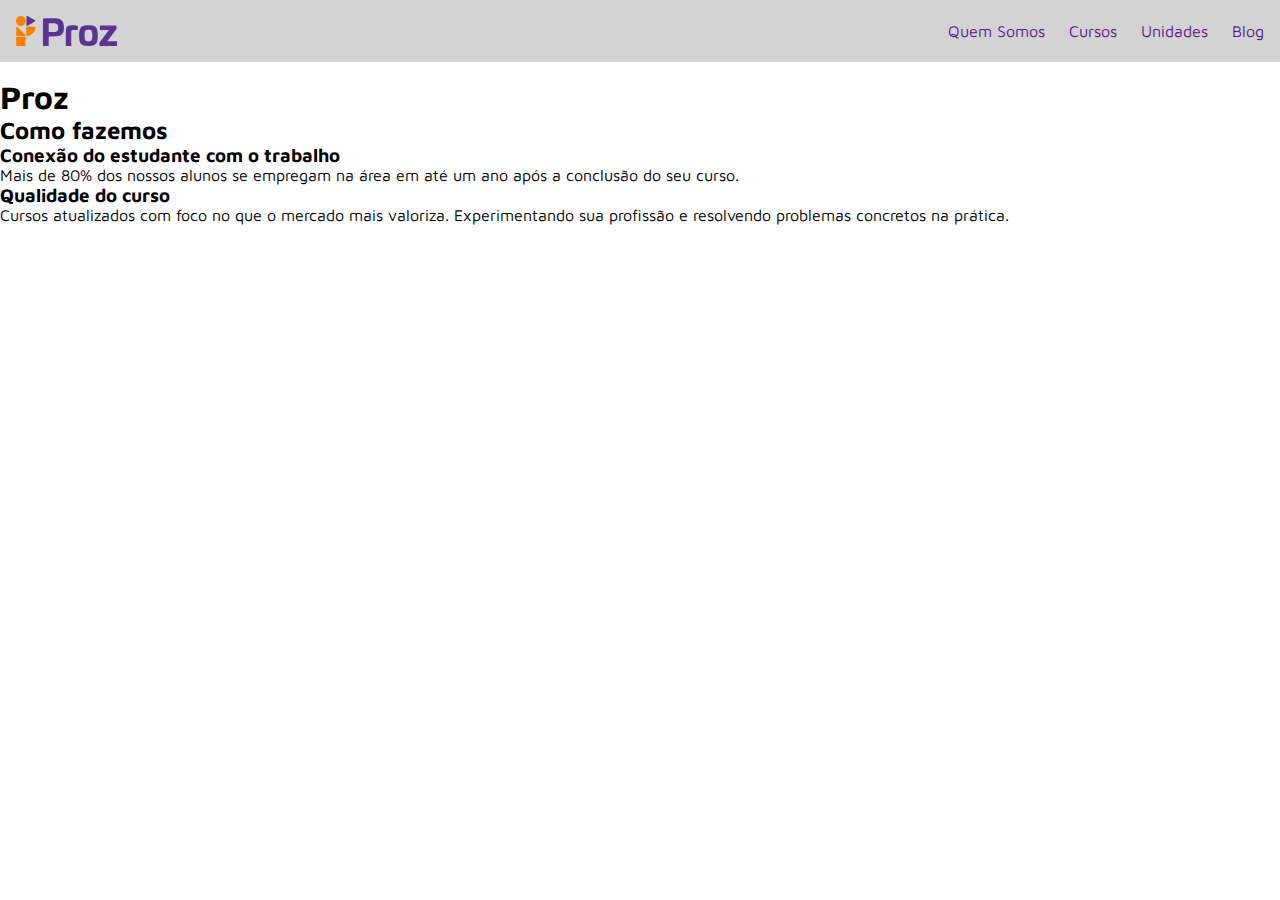
<file: aula-css-02/index.html>
<!DOCTYPE html>
<html lang="en">

<head>
  <meta charset="UTF-8">
  <meta http-equiv="X-UA-Compatible" content="IE=edge">
  <meta name="viewport" content="width=device-width, initial-scale=1.0">
  <!-- Links do Google Fonts -->
  <link rel="preconnect" href="https://fonts.googleapis.com">
  <link rel="preconnect" href="https://fonts.gstatic.com" crossorigin>
  <link href="https://fonts.googleapis.com/css2?family=Maven+Pro&display=swap" rel="stylesheet">
  <!-- Link do nosso arquivo CSS -->
  <link rel="stylesheet" href="style.css">
  <title>Proz Educação</title>
</head>

<body>
  <header>
    <img src="./img/logotipo_proz.svg" alt="logotipo da Proz Educação">
    <nav>
      <ul>
        <li>
          <a href="">Quem Somos</a>
        </li>
        <li>
          <a href="">Cursos</a>
        </li>
        <li>
          <a href="">Unidades</a>
        </li>
        <li>
          <a href="">Blog</a>
        </li>
      </ul>
    </nav>
  </header>
  <main>
    <h1>Proz</h1>
    <h2>Como fazemos</h2>
    <section>
      <div>
        <h3>Conexão do estudante com o trabalho</h3>
        <p>Mais de 80% dos nossos alunos se empregam na área em até um ano após a conclusão do seu curso.</p>
      </div>
      <div>
        <h3>Qualidade do curso</h3>
        <p>Cursos atualizados com foco no que o mercado mais valoriza. Experimentando sua profissão e resolvendo problemas
          concretos na prática.</p>
      </div>
    </section>
  </main>
  <footer>

  </footer>
</body>

</html>
</file>
<file: aula-css-02/style.css>
* {
  font-family: "Maven Pro", sans-serif;
  margin: 0;
  padding: 0;
}

header {
  background-color: lightgrey;
  display: flex;
  justify-content: space-between;
  padding: 1rem;
  margin-bottom: 1rem;
}

nav {
  background-color: none;
}

ul{
  display: flex;
  align-items: center;
  height: 100%;
  text-decoration-style: none;
}

li{
  margin-left: 1.5rem;
  list-style: none;
}

a{
  text-decoration: none;
}
</file>
